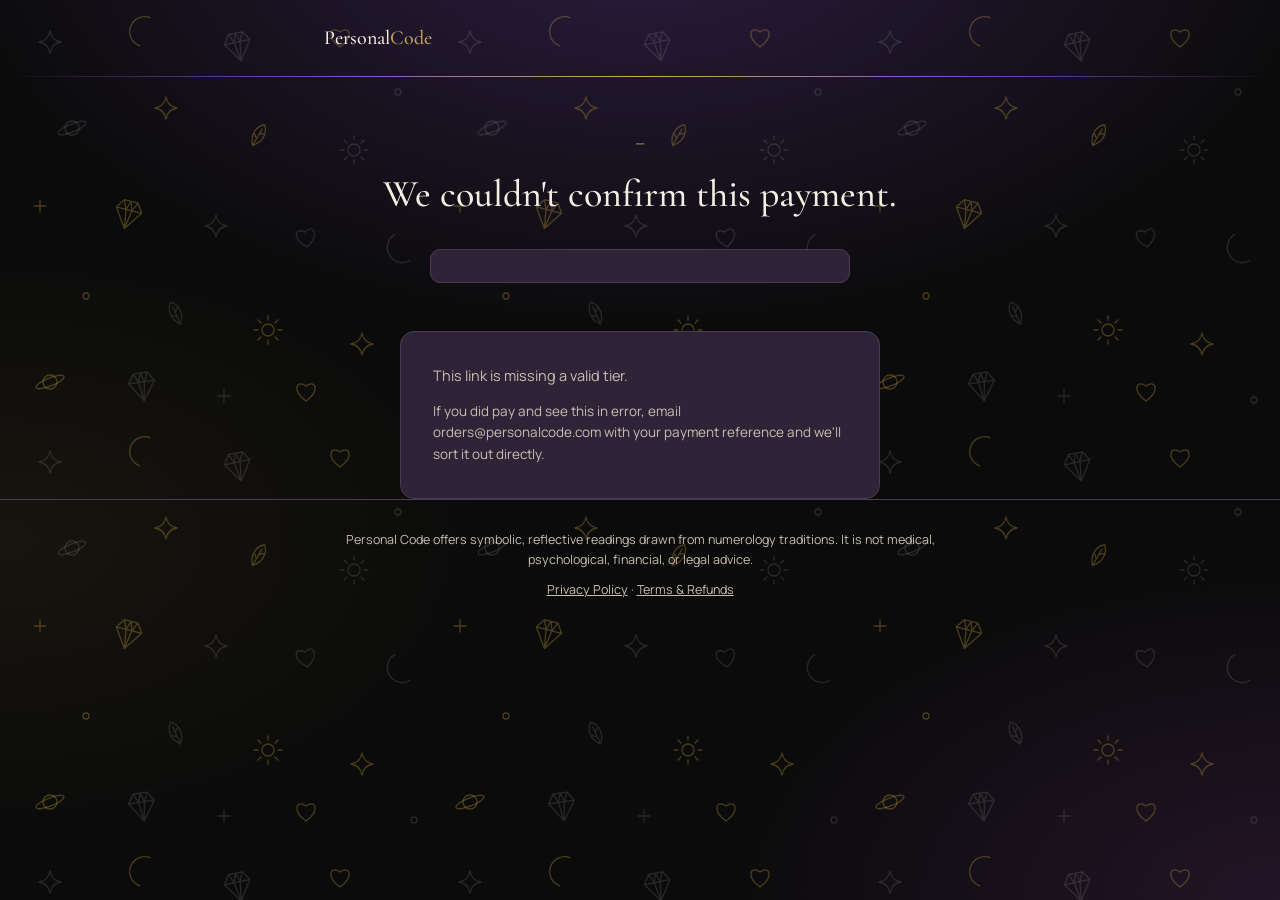
<file: thankyou.html>
<link rel="stylesheet" href="theme.css"><!DOCTYPE html>
<html lang="en">
<head>
<meta charset="UTF-8">
<meta name="viewport" content="width=device-width, initial-scale=1, viewport-fit=cover">
<title>Personal Code — Your Reading Is Ready</title>
<link rel="preconnect" href="https://fonts.googleapis.com">
<link rel="preconnect" href="https://fonts.gstatic.com" crossorigin>
<link href="https://fonts.googleapis.com/css2?family=Cormorant+Garamond:wght@400;500;600;700&family=Manrope:wght@400;500;600;700&display=swap" rel="stylesheet">
<style>
  :root {
    --ink: #241A2C; --ink-deep: #1B1322; --panel: #2F2338; --panel-2: #3A2C46; --hair: #4A3A56;
    --brass: #C7A25C; --brass-dim: #9A7638; --plum: #B06C7C;
    --text: #F4EEE3; --text-dim: #C9BFB0;
    --serif: 'Cormorant Garamond', Georgia, serif; --sans: 'Manrope', -apple-system, sans-serif;
    box-sizing: border-box;
    padding-top: env(safe-area-inset-top, 0px);
    padding-bottom: env(safe-area-inset-bottom, 0px);
  }
  html { scroll-padding-top: env(safe-area-inset-top, 0px); }
  * { box-sizing: border-box; }
  body { margin:0; background:var(--ink); background-image: radial-gradient(ellipse at top, var(--ink-deep) 0%, var(--ink) 60%); background-attachment: fixed; color:var(--text); font-family:var(--sans); line-height:1.6; -webkit-font-smoothing:antialiased; }
  .wrap { max-width: 680px; margin: 0 auto; padding: 0 24px; }
  header.top { padding: 22px 0; border-bottom: 1px solid var(--hair); }
  .brand { max-width: 680px; margin: 0 auto; padding: 0 24px; }
  .brand-mark { font-family: var(--serif); font-weight:500; font-size:20px; color:var(--text); text-decoration:none; }
  .brand-mark span { color: var(--brass); }

  .confirm { text-align:center; padding: 56px 0 28px; }
  .confirm .tag { font-size:13px; color: var(--brass); letter-spacing:0.02em; margin-bottom:10px; }
  .confirm h1 { font-family: var(--serif); font-weight:500; font-size: clamp(28px,5vw,38px); margin:0 0 12px; }
  .confirm p { color: var(--text-dim); font-size:15px; max-width: 460px; margin: 0 auto; }
  .order-meta {
    margin: 24px auto 0; max-width: 420px; background: var(--panel);
    border: 1px solid var(--hair); border-radius: 10px; padding: 16px 20px;
    font-size: 13.5px; color: var(--text-dim); text-align: left;
  }
  .order-meta div { display:flex; justify-content:space-between; padding: 5px 0; }
  .order-meta div span:last-child { color: var(--text); }

  .card { background: var(--panel); border: 1px solid var(--hair); border-radius: 14px; padding: 32px; }
  .form-card { margin: 20px auto 0; max-width: 480px; }
  label { display:block; font-size:13px; color:var(--text-dim); margin-bottom:6px; }
  .field { margin-bottom: 18px; }
  input[type="text"], input[type="date"], input[type="email"] {
    width:100%; background:var(--ink); border:1px solid var(--hair); border-radius:8px;
    padding:13px 14px; color:var(--text); font-family:var(--sans); font-size:15px;
  }
  input:focus { outline:none; border-color:var(--brass); box-shadow:0 0 0 3px rgba(199,154,68,0.18); }
  .btn { display:block; width:100%; background:var(--brass); color:#241A2C; font-weight:600; font-size:15px;
    border:none; border-radius:8px; padding:14px 22px; cursor:pointer; text-align:center; text-decoration:none; }
  .btn:hover { background:#D6AC5C; }
  .btn-ghost { background:transparent; color:var(--text); border:1px solid var(--hair); }
  .btn-ghost:hover { background: var(--panel-2); }

  #reading { display:none; padding: 40px 0 100px; }
  .access-banner {
    background: var(--panel-2); border:1px solid var(--plum); border-radius: 10px;
    padding: 14px 18px; font-size: 13.5px; color: var(--text-dim); text-align:center; margin-bottom: 30px;
  }
  .access-banner strong { color: var(--text); }
  .ledger { border-left: 1px solid var(--hair); }
  .entry { position:relative; padding: 6px 0 40px 36px; }
  .entry .num { position:absolute; left:-19px; top:2px; width:36px; height:36px; border-radius:50%;
    background:var(--ink); border:1px solid var(--brass-dim); color:var(--brass); font-family:var(--serif);
    font-size:15px; display:flex; align-items:center; justify-content:center; }
  .entry .question { font-size:12.5px; letter-spacing:0.03em; color:var(--text-dim); margin-bottom:6px; }
  .entry .archetype { font-family:var(--serif); font-size:22px; margin:0 0 4px; }
  .entry .archetype .n { color:var(--brass); font-size:16px; font-weight:400; margin-left:8px; }
  .entry .body { background:var(--panel); border:1px solid var(--hair); color:var(--text-dim); border-radius:10px; padding:18px 20px; margin-top:10px; }
  .entry .body p { margin:0 0 10px; font-size:15px; }
  .entry .body p:last-child { margin-bottom:0; }
  .entry .body .tension-label { font-size:12px; letter-spacing:0.04em; color:var(--brass); margin-top:12px; margin-bottom:3px; }

  .keepsake { background: var(--panel); border:1px solid var(--hair); border-radius:12px; padding:26px; margin-top:20px; }
  .keepsake h3 { font-family: var(--serif); font-weight:500; font-size:19px; margin:0 0 8px; }
  .keepsake p { color: var(--text-dim); font-size:14px; margin: 0 0 16px; }

  .surprise-card {
    background: var(--panel-2);
    border: 1px dashed var(--plum);
    border-radius: 14px;
    padding: 30px 28px;
    margin-top: 28px;
    text-align: center;
  }
  .surprise-card .surprise-tag {
    color: var(--plum);
    font-size: 13px;
    letter-spacing: 0.06em;
    margin-bottom: 10px;
  }
  .surprise-card h3 { font-family: var(--serif); font-weight:500; font-size: 24px; margin: 0 0 16px; }
  .surprise-card .moon-sign {
    font-family: var(--serif);
    font-size: 21px;
    color: var(--brass);
    margin-bottom: 14px;
  }
  .surprise-card .moon-sign .moon-tag { color: var(--text-dim); font-size: 15px; font-family: var(--sans); }
  .surprise-card p { text-align:left; font-size: 14.5px; color: var(--text-dim); margin: 0 0 10px; }
  .surprise-card .tension-label { text-align:left; font-size:12px; letter-spacing:0.04em; color: var(--brass); margin: 12px 0 3px; }
  .surprise-card .moon-note { font-size: 12px; font-style: italic; color: var(--text-dim); opacity: 0.8; margin: 14px 0 20px; }
  .surprise-card .btn { width: auto; display: inline-block; padding: 12px 24px; }

  footer { border-top:1px solid var(--hair); padding: 30px 0 calc(30px + env(safe-area-inset-bottom,0px)); text-align:center; color:var(--text-dim); font-size:12.5px; }
  footer a { color: var(--text-dim); }
</style>
</head>
<body>

<header class="top"><div class="brand"><a href="index.html" class="brand-mark">Personal<span>Code</span></a></div></header>

<main class="wrap">
  <div class="confirm">
    <div class="tag" id="tag-tier">—</div>
    <h1 id="confirm-h1">Confirming your payment…</h1>
    <p id="confirm-p">One moment — we're checking this with Paystack before unlocking your reading.</p>
    <div class="order-meta" id="order-meta"></div>
  </div>

  <div class="card form-card" id="form-card" style="display:none;">
    <div class="field">
      <label for="fullname">Your full name (as given at birth)</label>
      <input type="text" id="fullname" autocomplete="name">
    </div>
    <div class="field">
      <label for="dob">Your date of birth</label>
      <input type="date" id="dob">
    </div>
    <button class="btn" onclick="generateReading()">Show my full reading</button>
  </div>

  <div class="card form-card" id="error-card" style="display:none;">
    <p style="color:var(--text-dim); font-size:14.5px; margin:0 0 14px;" id="error-text"></p>
    <p style="color:var(--text-dim); font-size:13.5px; margin:0;">If you did pay and see this in error, email <span id="error-email"></span> with your payment reference and we'll sort it out directly.</p>
  </div>
</main>

<section id="reading">
  <div class="wrap">
    <div class="access-banner" id="access-banner"></div>
    <div class="ledger" id="ledger"></div>

    <div class="keepsake">
      <h3>Want a copy to keep?</h3>
      <p>Send your details to Personal Code and we'll email you a formatted PDF of this reading, usually within 24 hours.</p>
      <a class="btn btn-ghost" id="mailto-btn" href="#">Email me a PDF copy</a>
    </div>

    <div class="surprise-card" id="moon-bonus" style="display:none;"></div>
  </div>
</section>

<footer><div class="wrap">Personal Code offers symbolic, reflective readings drawn from numerology traditions. It is not medical, psychological, financial, or legal advice.</div>
<div class="wrap" style="margin-top:10px;"><a href="privacy.html">Privacy Policy</a> · <a href="terms.html">Terms &amp; Refunds</a></div></footer>

<script>
const ORDER_EMAIL = "orders@personalcode.com";

const TIERS = {
  report: { label:"Personal Code Report", price:"$16", months:3  },
  plus:   { label:"Personal Code Plus",   price:"$32", months:6  },
  deep:   { label:"Deep Code",            price:"$48", months:12 }
};

const params = new URLSearchParams(window.location.search);
const tierKey = params.get('tier');
const tier = TIERS[tierKey];
const reference = params.get('reference') || params.get('trxref') || '';

document.getElementById('error-email').textContent = ORDER_EMAIL;

function showError(message) {
  document.getElementById('confirm-h1').textContent = "We couldn't confirm this payment.";
  document.getElementById('confirm-p').textContent = "";
  document.getElementById('error-text').textContent = message;
  document.getElementById('error-card').style.display = 'block';
}

async function verifyAndUnlock() {
  if (!tier) { showError('This link is missing a valid tier.'); return; }
  if (!reference) { showError('This link is missing a payment reference from Paystack.'); return; }

  document.getElementById('tag-tier').textContent = `${tier.label} · ${tier.price} / ${tier.months} months`;

  let result;
  try {
    const res = await fetch(`/api/verify?reference=${encodeURIComponent(reference)}&tier=${encodeURIComponent(tierKey)}`);
    result = await res.json();
  } catch (err) {
    showError('We could not reach the verification service just now. This can happen if the site is being previewed rather than fully deployed with its server functions active.');
    return;
  }

  if (!result || result.verified !== true) {
    const reasonMessages = {
      access_expired: `Your ${tier.label} access period has ended. If you'd like continued access, you're welcome to purchase again.`,
      tier_mismatch: 'This payment reference was recorded under a different tier than the one requested.',
      transaction_not_confirmed: 'Paystack did not confirm a successful payment for this reference and tier.'
    };
    showError((result && reasonMessages[result.reason]) || 'Paystack did not confirm a successful payment for this reference and tier.');
    return;
  }

  document.getElementById('confirm-h1').textContent = 'Thank you — your reading is unlocked.';
  document.getElementById('confirm-p').textContent = 'Enter the same name and birthdate you used, and your full reading will open below.';
  const accessUntilDate = result.accessUntil ? new Date(result.accessUntil) : (() => { const d = new Date(); d.setMonth(d.getMonth() + tier.months); return d; })();
  (function renderOrderMeta(){
    const el = document.getElementById('order-meta');
    let html = `<div><span>Tier</span><span>${tier.label}</span></div>`;
    html += `<div><span>Access until</span><span>${accessUntilDate.toLocaleDateString(undefined,{year:'numeric',month:'long',day:'numeric'})}</span></div>`;
    html += `<div><span>Reference</span><span>${reference}</span></div>`;
    el.innerHTML = html;
  })();
  document.getElementById('form-card').style.display = 'block';
}

verifyAndUnlock();

const LETTER_VALUES = { a:1,j:1,s:1, b:2,k:2,t:2, c:3,l:3,u:3, d:4,m:4,v:4, e:5,n:5,w:5, f:6,o:6,x:6, g:7,p:7,y:7, h:8,q:8,z:8, i:9,r:9 };
const VOWELS = new Set(['a','e','i','o','u']);
const MASTERS = new Set([11,22,33]);
function digitSum(n){ return String(Math.abs(n)).split('').reduce((s,d)=>s+Number(d),0); }
function reduceNum(n){ while(n>9 && !MASTERS.has(n)) n = digitSum(n); return n; }
function reduceKeepZero(n){ return n===0 ? 0 : reduceNum(n); }
function lifePathNumber(dateStr){ const [y,m,d]=dateStr.split('-').map(Number); return reduceNum(reduceNum(m)+reduceNum(d)+reduceNum(digitSum(y))); }
function nameLetters(name){ return name.toLowerCase().replace(/[^a-z]/g,'').split(''); }
function expressionNumber(name){ const t=nameLetters(name).reduce((s,ch)=>s+(LETTER_VALUES[ch]||0),0); return reduceNum(t); }
function soulUrgeNumber(name){ const t=nameLetters(name).filter(ch=>VOWELS.has(ch)).reduce((s,ch)=>s+(LETTER_VALUES[ch]||0),0); return reduceKeepZero(t)||t; }
function personalityNumber(name){ const t=nameLetters(name).filter(ch=>!VOWELS.has(ch)).reduce((s,ch)=>s+(LETTER_VALUES[ch]||0),0); return reduceKeepZero(t)||t; }
function personalYearNumber(dateStr, currentYear){ const [,m,d]=dateStr.split('-').map(Number); return reduceNum(reduceNum(m)+reduceNum(d)+reduceNum(digitSum(currentYear))); }

const NUM = {
  1:{archetype:"The Trailblazer",direction:"Your profile places symbolic emphasis on initiative — starting things, going first, and shaping direction rather than following one already drawn.",drive:"Underneath the surface, you may resonate with a pull toward independence: a need to know your choices are genuinely your own.",toolkit:"You may bring a natural capacity to originate — ideas, plans, or momentum that others later build on.",signal:"Others often experience you as decisive and self-directed, someone who moves rather than waits to be moved.",tension:"You may benefit from inviting collaboration in early, so independence doesn't tip into isolation.",reflection:"Where in your life are you leading, and where might you be leading alone by habit rather than by choice?",echoes:"Numerology's older cousins echo this number too. In tarot, 1 resonates with The Magician (card I) — will turned directly into action. Astrological tradition often links 1 to the Sun, seat of core identity. In the vibrational view underlying numerology, 1 is often described as the root tone every other number builds on — the first note in the octave."},
  2:{archetype:"The Harmonizer",direction:"Your profile places symbolic emphasis on connection — reading a room, balancing competing needs, and finding the shape that lets people work together.",drive:"You may resonate with a quiet desire for closeness and fairness, wanting relationships that feel genuinely mutual.",toolkit:"You may bring tact, patience, and an instinct for what a situation needs to stay peaceful and workable.",signal:"Others often experience you as easy to be around — attentive, diplomatic, and unlikely to force a conflict.",tension:"You may benefit from voicing your own needs directly, so harmony doesn't come at your own expense.",reflection:"Where have you kept the peace at a cost you haven't fully named to yourself?",echoes:"In tarot, 2 echoes The High Priestess (card II) — intuition held in reserve rather than spoken aloud. Astrological tradition often ties 2 to the Moon, ruler of instinct and inner tides. Vibrationally, 2 is sometimes called the first interval — a note that only exists in relation to another."},
  3:{archetype:"The Storyteller",direction:"Your profile places symbolic emphasis on expression — turning what you notice and feel into words, images, or ideas other people can receive.",drive:"You may resonate with a need to be heard and to bring lightness or meaning into rooms that feel flat.",toolkit:"You may bring wit, imagination, and an ease with communication that draws people in.",signal:"Others often experience you as animated and engaging, someone whose energy is easy to feel.",tension:"You may benefit from following an idea through to completion, so expression turns into something finished, not just started.",reflection:"What have you been meaning to say, make, or finish — and what's actually stopping you?",echoes:"Tarot's parallel to 3 is The Empress (card III) — creativity and abundance given form. Astrological tradition often links 3 to Jupiter, planet of expansion. Vibrationally, 3 is sometimes read as the first true harmony — the chord that appears once a third tone joins the first two."},
  4:{archetype:"The Architect",direction:"Your profile places symbolic emphasis on structure — building things that last, in a methodical order, on a foundation that can hold weight.",drive:"You may resonate with a need for stability and for knowing exactly where things stand.",toolkit:"You may bring discipline, reliability, and a talent for organizing complexity into something workable.",signal:"Others often experience you as dependable — the person a plan can actually rest on.",tension:"You may benefit from building in flexibility on purpose, so structure doesn't harden into rigidity.",reflection:"Where has 'the right way to do it' quietly become the only way you'll allow?",echoes:"Tarot's echo of 4 is The Emperor (card IV) — order and foundation made visible. Some schools tie 4 astrologically to Saturn or Uranus, both associated with structure in turn. Vibrationally, 4 is often read as the number of the square — four walls, four seasons: stability given shape."},
  5:{archetype:"The Wayfinder",direction:"Your profile places symbolic emphasis on movement — change, variety, and a resistance to anything that starts to feel permanent too soon.",drive:"You may resonate with a deep need for freedom, and a restlessness when life narrows too far.",toolkit:"You may bring adaptability and a willingness to try what hasn't been tried, in yourself or in a situation.",signal:"Others often experience you as magnetic and unpredictable, someone who makes a room feel less static.",tension:"You may benefit from creating enough freedom within commitments to avoid feeling trapped, rather than avoiding commitment altogether.",reflection:"What commitment have you been avoiding not because it's wrong for you, but because it feels like a cage?",echoes:"In tarot, 5 echoes The Hierophant (card V) — tradition questioned and rebuilt on your own terms. Astrological tradition often ties 5 to Mercury, ruler of movement and change. Vibrationally, 5 sits at the center of the 1–9 sequence — often read as the note where a pattern breaks in order to keep evolving."},
  6:{archetype:"The Steward",direction:"Your profile places symbolic emphasis on responsibility — caring for people, spaces, and commitments that others rely on.",drive:"You may resonate with a need to be useful and to make things better for the people close to you.",toolkit:"You may bring warmth, reliability, and a genuine talent for making others feel looked after.",signal:"Others often experience you as the one who shows up, remembers details, and holds things together.",tension:"You may benefit from setting boundaries around your caretaking, so it doesn't crowd out care for yourself.",reflection:"Whose needs have you been carrying that were never actually handed to you?",echoes:"Tarot's parallel to 6 is The Lovers (card VI) — choice, union, and the pull between duty and desire. Astrological tradition often links 6 to Venus, ruler of harmony and care. Vibrationally, 6 is frequently described as balance restored — two threes, in equilibrium."},
  7:{archetype:"The Seeker",direction:"Your profile places symbolic emphasis on understanding — going beneath the surface of things to find out what's actually true.",drive:"You may resonate with a pull toward solitude and depth, and a discomfort with answers that feel too easy.",toolkit:"You may bring analytical clarity and a capacity for focus that others sometimes find hard to reach.",signal:"Others often experience you as private and thoughtful, someone who reveals more slowly than most.",tension:"You may benefit from staying engaged with others while you think things through, so depth doesn't turn into isolation.",reflection:"What question have you been sitting with alone that might move faster with someone else in the room?",echoes:"In tarot, 7 resonates with The Chariot (card VII) — will directed toward a destination only the self can see. Astrological tradition often ties 7 to Neptune, ruler of intuition and the unseen. Vibrationally, 7 is sometimes called the number of the pause — the rest note between two cycles, where reflection happens."},
  8:{archetype:"The Strategist",direction:"Your profile places symbolic emphasis on achievement — ambition, resource management, and building something with real, measurable weight.",drive:"You may resonate with a need to be capable and in command of outcomes, especially where money or authority is involved.",toolkit:"You may bring focus, judgment, and a practical instinct for turning effort into results.",signal:"Others often experience you as competent and authoritative, someone who gets things done.",tension:"You may benefit from redefining success beyond results alone, so ambition leaves room for ease.",reflection:"If you'd already achieved the goal you're chasing, what would you actually feel — and is that feeling available to you now?",echoes:"Tarot's echo of 8 is Strength (card VIII) — quiet power rather than force. Astrological tradition often ties 8 to Saturn, ruler of discipline and time. Vibrationally, 8 is often read as the returning octave — the same note, higher, carrying everything learned along the way."},
  9:{archetype:"The Torchbearer",direction:"Your profile places symbolic emphasis on completion — closing chapters well and contributing to something larger than yourself.",drive:"You may resonate with a pull toward compassion and a wide view, caring about people beyond your immediate circle.",toolkit:"You may bring generosity, perspective, and an ability to let go of what's no longer serving you.",signal:"Others often experience you as wise and a little bit removed, someone who sees the bigger picture.",tension:"You may benefit from finishing chapters fully and deliberately, so release doesn't turn into avoidance.",reflection:"What are you still holding onto past the point it stopped serving you?",echoes:"In tarot, 9 echoes The Hermit (card IX) — a light carried inward before it's shared back out. Some schools read 9 through Mars, others through the outer planets, as a marker of completion. Vibrationally, 9 is where the 1–9 sequence closes, folding back toward 1 — an ending that's also a threshold."},
  11:{archetype:"The Luminary",direction:"Your profile places symbolic emphasis on insight — a heightened sensitivity to what others miss, paired with a pull toward meaning.",drive:"You may resonate with intense inner experiences, and a need to translate what you sense into something others can use.",toolkit:"You may bring intuition and inspiration that can move people, when it's grounded in something concrete.",signal:"Others often experience you as perceptive, sometimes intense, and not quite like anyone else in the room.",tension:"You may benefit from grounding your insight in practical steps, so vision has a way of becoming real.",reflection:"What have you sensed clearly but never actually acted on?",echoes:"As a master number, 11 doesn't reduce to a single tarot card — but its echo often falls on Justice (card XI), truth perceived rather than argued. Some traditions link 11 astrologically to Uranus, ruler of sudden insight. Vibrationally, master numbers are described as an amplified version of their root tone — here, 1 doubled, the same frequency carrying more charge."},
  22:{archetype:"The Master Builder",direction:"Your profile places symbolic emphasis on large-scale vision — turning an ambitious idea into something structurally real.",drive:"You may resonate with a need to build things that outlast you, at a scale beyond the everyday.",toolkit:"You may bring the rare combination of big vision and practical discipline to carry it out.",signal:"Others often experience you as capable of more than most people attempt, and they may lean on that.",tension:"You may benefit from pacing big plans deliberately, so ambition doesn't outrun what you can actually sustain.",reflection:"What is the largest thing you're building right now, and is its foundation as solid as its scale demands?",echoes:"22 reduces to 4 (2+2), so its tarot resonance borrows from The Emperor, scaled to a builder's ambition. Astrological tradition sometimes ties 22 to Saturn's more expansive register — discipline applied at scale. Vibrationally, 22 is often described as 11 doubled: insight paired with the discipline to actually build from it."},
  33:{archetype:"The Guide",direction:"Your profile places symbolic emphasis on selfless guidance — showing up for others in a way that asks little in return.",drive:"You may resonate with a deep need to nurture and to teach, often putting others' growth ahead of your own.",toolkit:"You may bring compassion and patience that make people feel genuinely supported.",signal:"Others often experience you as a steady, caring presence they can lean on.",tension:"You may benefit from letting yourself receive support too, not only give it.",reflection:"Who in your life has actually been allowed to take care of you?",echoes:"33 reduces to 6 (3+3), so its tarot echo traces to The Lovers, expressed as devotion to many rather than one. Astrological tradition sometimes links 33 to Venus in its most expansive register — care extended as a kind of vocation. Vibrationally, 33 is considered one of numerology's rarest tones: 3 doubled and amplified into service."}
};
const CHAPTER = {
  1:{name:"A Chapter of New Beginnings",body:"This period symbolically favors starting rather than maintaining — planting something new, even if it's small, rather than polishing what already exists."},
  2:{name:"A Chapter of Patience",body:"This period symbolically favors cooperation and timing over force — letting things develop at their own pace, often alongside other people."},
  3:{name:"A Chapter of Expression",body:"This period symbolically favors putting yourself forward — speaking up, creating, and connecting more visibly than usual."},
  4:{name:"A Chapter of Groundwork",body:"This period symbolically favors discipline and structure — doing the unglamorous work that a future chapter will stand on."},
  5:{name:"A Chapter of Change",body:"This period symbolically favors movement and flexibility — unexpected turns that are easier to work with than resist."},
  6:{name:"A Chapter of Responsibility",body:"This period symbolically favors home, relationships, and commitments that ask for your attention and care."},
  7:{name:"A Chapter of Reflection",body:"This period symbolically favors slowing down and looking inward, even when the pace around you doesn't."},
  8:{name:"A Chapter of Momentum",body:"This period symbolically favors ambition and results — a stretch where effort tends to show up more visibly in outcomes."},
  9:{name:"A Chapter of Release",body:"This period symbolically favors closing things out — finishing, letting go, and clearing space before something new arrives."}
};

const ZODIAC = ["Aries","Taurus","Gemini","Cancer","Leo","Virgo","Libra","Scorpio","Sagittarius","Capricorn","Aquarius","Pisces"];
function norm360(x){ x = x % 360; return x < 0 ? x + 360 : x; }
function toJulianDate(y, m, d, hour){
  if (m <= 2) { y -= 1; m += 12; }
  const A = Math.floor(y / 100);
  const B = 2 - A + Math.floor(A / 4);
  return Math.floor(365.25 * (y + 4716)) + Math.floor(30.6001 * (m + 1)) + d + B - 1524.5 + hour / 24;
}
function moonSignFromDate(dateStr){
  const [y, m, d] = dateStr.split('-').map(Number);
  const jd = toJulianDate(y, m, d, 12);
  const T = (jd - 2451545.0) / 36525;
  const rad = Math.PI / 180;
  const Lp = norm360(218.3164477 + 481267.88123421 * T);
  const D  = norm360(297.8501921 + 445267.1114034 * T);
  const M  = norm360(357.5291092 + 35999.0502909 * T);
  const Mp = norm360(134.9633964 + 477198.8675055 * T);
  const F  = norm360(93.2720950 + 483202.0175233 * T);
  let lon = Lp
    + 6.289 * Math.sin(Mp * rad)
    - 1.274 * Math.sin((2*D - Mp) * rad)
    + 0.658 * Math.sin(2*D * rad)
    + 0.214 * Math.sin(2*Mp * rad)
    - 0.186 * Math.sin(M * rad)
    - 0.114 * Math.sin(2*F * rad)
    + 0.059 * Math.sin((2*D - 2*Mp) * rad)
    + 0.057 * Math.sin((2*D - M - Mp) * rad)
    + 0.053 * Math.sin((2*D + Mp) * rad)
    - 0.041 * Math.sin((M - Mp) * rad)
    - 0.035 * Math.sin(D * rad);
  lon = norm360(lon);
  return ZODIAC[Math.floor(lon / 30)];
}
const MOON = {
  Aries:{tagline:"The Spark",core:"Your Moon suggests an emotional current that moves fast and speaks plainly. Feelings may arrive suddenly and pass just as quickly — felt at full volume, then set down before others have caught up.",need:"You may need room to act on what you feel rather than sit with it. Stillness can feel less like calm and more like a held breath.",love:"In close relationships, you may show care through motion — showing up, defending, doing — more naturally than through long conversation.",edge:"You may benefit from letting a feeling finish its sentence before you act on it, so quick reactions don't crowd out patience."},
  Taurus:{tagline:"The Anchor",core:"Your Moon suggests an emotional nature that moves slowly and settles deep. Feelings may take time to surface, but once they do, they tend to stay — calm outside, steady underneath.",need:"You may need comfort, consistency, and something to physically hold onto — a routine, a space, a texture — to feel emotionally safe.",love:"In close relationships, you may express care through presence and reliability more than words, with loyalty that runs deep once given.",edge:"You may benefit from naming a need for change out loud before it becomes stubbornness, so security doesn't quietly turn into resistance."},
  Gemini:{tagline:"The Translator",core:"Your Moon suggests an emotional nature that processes feeling through thought and language. You may understand what you feel most clearly once you've said it, written it, or talked it through.",need:"You may need variety and conversation to feel emotionally alive, and can feel restless when a mood — or a room — stays the same too long.",love:"In close relationships, you may bond first through curiosity, wanting a partner who can keep pace with a quick mind.",edge:"You may benefit from sitting with a feeling in the body sometimes, not just narrating it, so understanding doesn't replace actually feeling."},
  Cancer:{tagline:"The Tide",core:"Your Moon suggests an emotional nature with real depth and real memory — feelings that may run in currents shaped by things carried from much earlier.",need:"You may need a sense of home, whether that's a place or a person, and reassurance that the people you love aren't going anywhere.",love:"In close relationships, you may naturally take on a caretaking role, creating safety for others sometimes before you've secured your own.",edge:"You may benefit from letting people take care of you too, so nurturing doesn't become a one-way habit."},
  Leo:{tagline:"The Flame",core:"Your Moon suggests an emotional nature that is warm, expressive, and tuned to being seen. What you feel, you tend to feel visibly — your emotional weather isn't usually a secret.",need:"You may need genuine recognition and warmth to feel emotionally full, and can feel it sharply when your effort goes unnoticed.",love:"In close relationships, you may love generously and openly, and tend to hope for that same generosity in return.",edge:"You may benefit from finding a sense of worth that doesn't depend entirely on an audience, so being unseen for a while doesn't feel like being unloved."},
  Virgo:{tagline:"The Craftsperson",core:"Your Moon suggests an emotional nature that processes feeling through usefulness — through fixing, organizing, and noticing details other people miss.",need:"You may need order and a sense of being genuinely helpful to feel emotionally settled, and can feel unmoored when things around you are chaotic.",love:"In close relationships, you may show love through acts of service more naturally than through declarations, which can be easy for a partner to miss.",edge:"You may benefit from offering yourself the same patience you offer everyone else, so the inner critic doesn't run the show."},
  Libra:{tagline:"The Mirror",core:"Your Moon suggests an emotional nature deeply attuned to other people — you may sense the mood of a room, or a relationship, before you can name your own.",need:"You may need harmony and fairness in your closest relationships, and conflict can feel physically uncomfortable, not just emotionally.",love:"In close relationships, you may go to real lengths to keep the peace, sometimes setting your own preference aside to keep things smooth.",edge:"You may benefit from naming your own preference first sometimes, so harmony doesn't quietly become self-erasure."},
  Scorpio:{tagline:"The Depth",core:"Your Moon suggests an emotional nature with real intensity — feelings that may run deep and hold on, with little in your inner world happening at the surface.",need:"You may need real trust and real privacy to feel emotionally safe, and can be quick to sense when either one is missing.",love:"In close relationships, you may love with total commitment, and expect the same totality in return — half-measures rarely satisfy this placement.",edge:"You may benefit from letting a little vulnerability show before trust is fully proven, so protection doesn't become permanent distance."},
  Sagittarius:{tagline:"The Horizon",core:"Your Moon suggests an emotional nature that stays hopeful and expansive under pressure — you may process feelings best while moving, exploring, or learning something new.",need:"You may need freedom and room to grow to feel emotionally alive, and can feel suffocated when a situation starts to feel permanent and small.",love:"In close relationships, you may love honestly and enthusiastically, but need a partner who won't mistake your need for space as a lack of care.",edge:"You may benefit from staying present with a hard feeling a little longer before moving on, so optimism doesn't become avoidance."},
  Capricorn:{tagline:"The Keeper",core:"Your Moon suggests an emotional nature that is composed on the surface and layered underneath — you may have learned early to manage feelings rather than be managed by them.",need:"You may need to feel capable and steady to feel emotionally secure, often finding comfort in structure, responsibility, and visible progress.",love:"In close relationships, you may show devotion through providing and following through, even when the words themselves come less easily.",edge:"You may benefit from letting composure slip on purpose sometimes, so reserve doesn't get mistaken for distance by the people who love you."},
  Aquarius:{tagline:"The Observer",core:"Your Moon suggests an emotional nature that processes feeling at a slight remove — you may understand emotions clearly as ideas, even when sitting inside them feels less natural.",need:"You may need independence and intellectual freedom to feel emotionally at ease, and can feel boxed in by expectations that ask you to conform.",love:"In close relationships, you may love in your own way rather than a conventional one, valuing friendship and honesty as much as romance.",edge:"You may benefit from letting yourself need someone occasionally, so self-sufficiency doesn't quietly turn into distance."},
  Pisces:{tagline:"The Current",core:"Your Moon suggests an emotional nature that is porous and deeply intuitive — you may absorb the feelings in a room as readily as your own, sometimes without meaning to.",need:"You may need imagination, quiet, and a way to process what you've absorbed, whether that's art, music, solitude, or sleep.",love:"In close relationships, you may love with real selflessness, and can give so much that your own needs quietly slip out of view.",edge:"You may benefit from checking whose feeling you're actually holding before you act on it, so empathy doesn't blur into losing yourself."}
};
function revealMoonBonus(dobInput){
  const sign = moonSignFromDate(dobInput);
  const info = MOON[sign];
  const el = document.getElementById('moon-bonus');
  el.innerHTML = `
    <div class="surprise-tag">✦ SURPRISE ✦</div>
    <h3>A bonus reading, just for you.</h3>
    <div class="moon-sign">Moon in ${sign} <span class="moon-tag">— ${info.tagline}</span></div>
    <p>${info.core}</p>
    <p>${info.need}</p>
    <p>${info.love}</p>
    <div class="tension-label">GROWTH EDGE</div>
    <p>${info.edge}</p>
    <p class="moon-note">Calculated from your date of birth. Your exact birth time would refine this further — Moon signs can shift every two to three days.</p>
    <button class="btn btn-ghost" type="button" onclick="shareMoon('${sign}')">Share the love</button>
  `;
  el.style.display = 'block';
  setTimeout(() => el.scrollIntoView({ behavior: 'smooth', block: 'start' }), 150);
}
function shareMoon(sign){
  const text = `I just found out my Moon sign is ${sign} on Personal Code \u2728 \u2014 find yours:`;
  const url = window.location.origin + window.location.pathname.replace('thankyou.html', 'index.html');
  if (navigator.share) {
    navigator.share({ title: 'Personal Code', text, url }).catch(() => {});
  } else if (navigator.clipboard) {
    navigator.clipboard.writeText(`${text} ${url}`).then(
      () => alert('Copied! Paste it anywhere to share.'),
      () => window.prompt('Copy this to share:', `${text} ${url}`)
    );
  } else {
    window.prompt('Copy this to share:', `${text} ${url}`);
  }
}

function entryHTML(num, question, catKey, extra) {
  const info = NUM[num];
  return `<div class="entry"><div class="num">${num}</div><div class="question">${question}</div>
    <div class="archetype">${info.archetype}<span class="n">— Number ${num}</span></div>
    <div class="body"><p>${info[catKey]}</p>${extra || ''}</div></div>`;
}

function generateReading() {
  const nameInput = document.getElementById('fullname').value.trim();
  const dobInput = document.getElementById('dob').value;
  if (!nameInput || nameInput.replace(/[^a-zA-Z]/g,'').length < 2) { alert('Please enter your full name.'); return; }
  if (!dobInput) { alert('Please enter your date of birth.'); return; }

  const lifePath = lifePathNumber(dobInput);
  const soulUrge = soulUrgeNumber(nameInput);
  const expression = expressionNumber(nameInput);
  const personality = personalityNumber(nameInput);
  const currentYear = new Date().getFullYear();
  const personalYear = personalYearNumber(dobInput, currentYear);
  const ch = CHAPTER[personalYear];

  document.getElementById('access-banner').innerHTML =
    `<strong>${tier.label}</strong> — unlocked ${new Date().toLocaleDateString()}, revisitable until the date shown above.`;

  const ledger = document.getElementById('ledger');
  ledger.innerHTML =
    entryHTML(lifePath, "WHO AM I?", 'direction', `<div class="tension-label">GROWTH EDGE</div><p>${NUM[lifePath].tension}</p>`) +
    entryHTML(soulUrge, "WHAT DRIVES ME?", 'drive') +
    entryHTML(expression, "WHAT DO I BRING?", 'toolkit') +
    entryHTML(personality, "HOW DO OTHERS EXPERIENCE ME?", 'signal') +
    `<div class="entry"><div class="num">${personalYear}</div><div class="question">WHAT CHAPTER AM I IN?</div>
      <div class="archetype">${ch.name}</div>
      <div class="body"><p>${ch.body}</p></div></div>` +
    `<div class="entry"><div class="num">☾</div><div class="question">ACROSS THE TRADITIONS</div>
      <div class="archetype">Echoes of Your Life Direction</div>
      <div class="body"><p>${NUM[lifePath].echoes}</p></div></div>` +
    `<div class="entry"><div class="num">✻</div><div class="question">WHAT DO I DO WITH IT?</div>
      <div class="archetype">Reflection</div>
      <div class="body"><p><em>${NUM[lifePath].reflection}</em></p></div></div>`;

  const mailBody = encodeURIComponent(
    `Please send my Personal Code PDF.\n\nName: ${nameInput}\nDate of birth: ${dobInput}\nTier: ${tier.label}\nReference: ${reference || '(none provided)'}\n`
  );
  document.getElementById('mailto-btn').href = `mailto:${ORDER_EMAIL}?subject=${encodeURIComponent('Personal Code PDF request — ' + tier.label)}&body=${mailBody}`;

  document.getElementById('reading').style.display = 'block';
  document.getElementById('reading').scrollIntoView({behavior:'smooth'});

  setTimeout(() => revealMoonBonus(dobInput), 1600);
}
</script>
</body>
</html>
</file>
<file: theme.css>
/* Personal Code shared theme: House of Kage black, gold and ivory, with violet accents for the site (not used inside client reports).
   Add <link rel="stylesheet" href="theme.css"> to the <head> of any page. */
:root{--bg:#0B0B0B;--card:rgba(26,18,38,.92);--field:rgba(12,8,18,.95);--line:rgba(155,110,230,.28);--gold:#D4AF37;--cream:#F5F2EB;--ivory:#F5F2EB;--mute:#B8B3A7;--ink:#0B0B0B;--orange:#FF7A00;--red:#E51C23;--yellow:#FFC107;--violet:#8B4FD9;--violet-deep:#2B1240;--lavender:#C9A9F5;color-scheme:dark}
html{background:url(kage-pattern.svg) center top/420px 420px repeat,
 radial-gradient(1000px 600px at 50% -10%,rgba(139,79,217,.26),transparent 70%),
 radial-gradient(800px 480px at 100% 100%,rgba(180,79,214,.14),transparent 70%),
 radial-gradient(700px 420px at 0% 60%,rgba(212,175,55,.06),transparent 70%),var(--bg);background-color:var(--bg);scrollbar-color:#6A3FB0 #0B0B0B}
body{background:transparent!important}
::selection{background:rgba(139,79,217,.55);color:#fff}
header{border-bottom:1px solid transparent!important;border-image:linear-gradient(90deg,transparent,#8B4FD9 28%,#D4AF37 50%,#8B4FD9 72%,transparent) 1!important}
</file>
